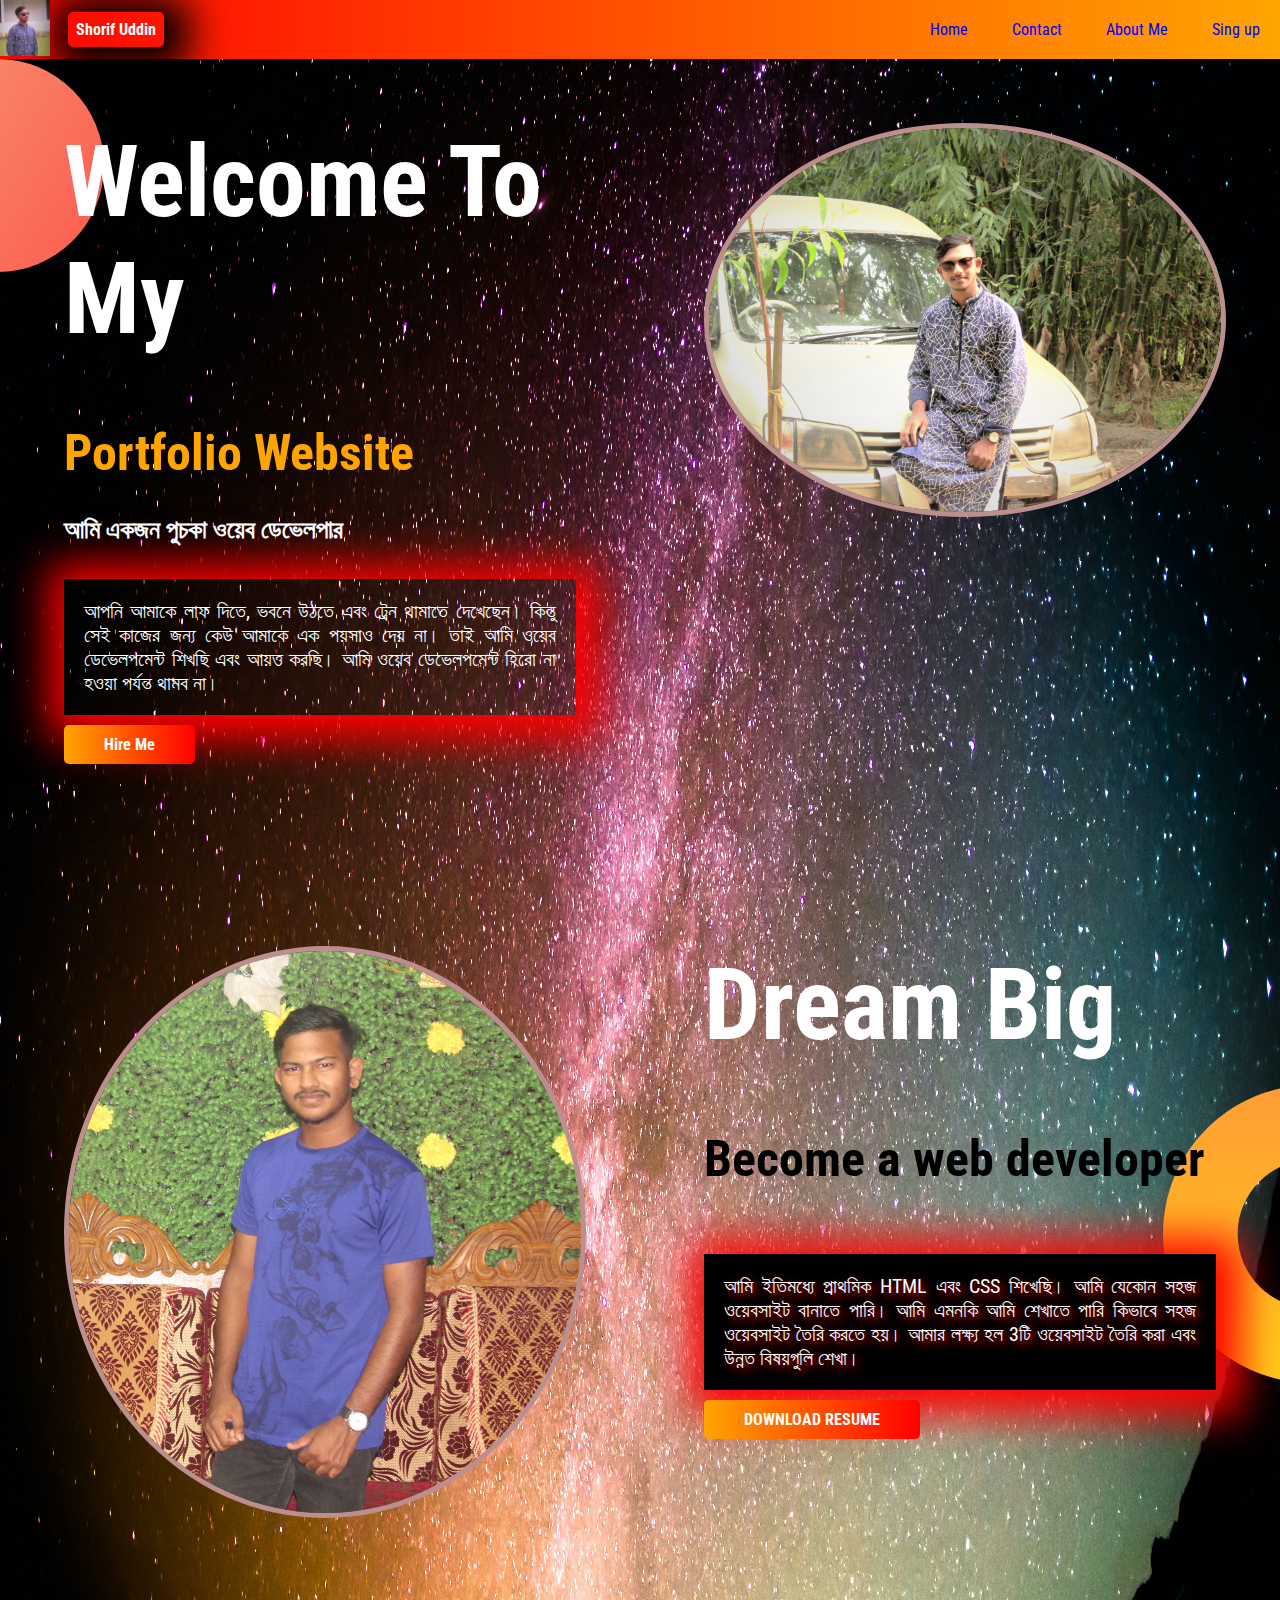
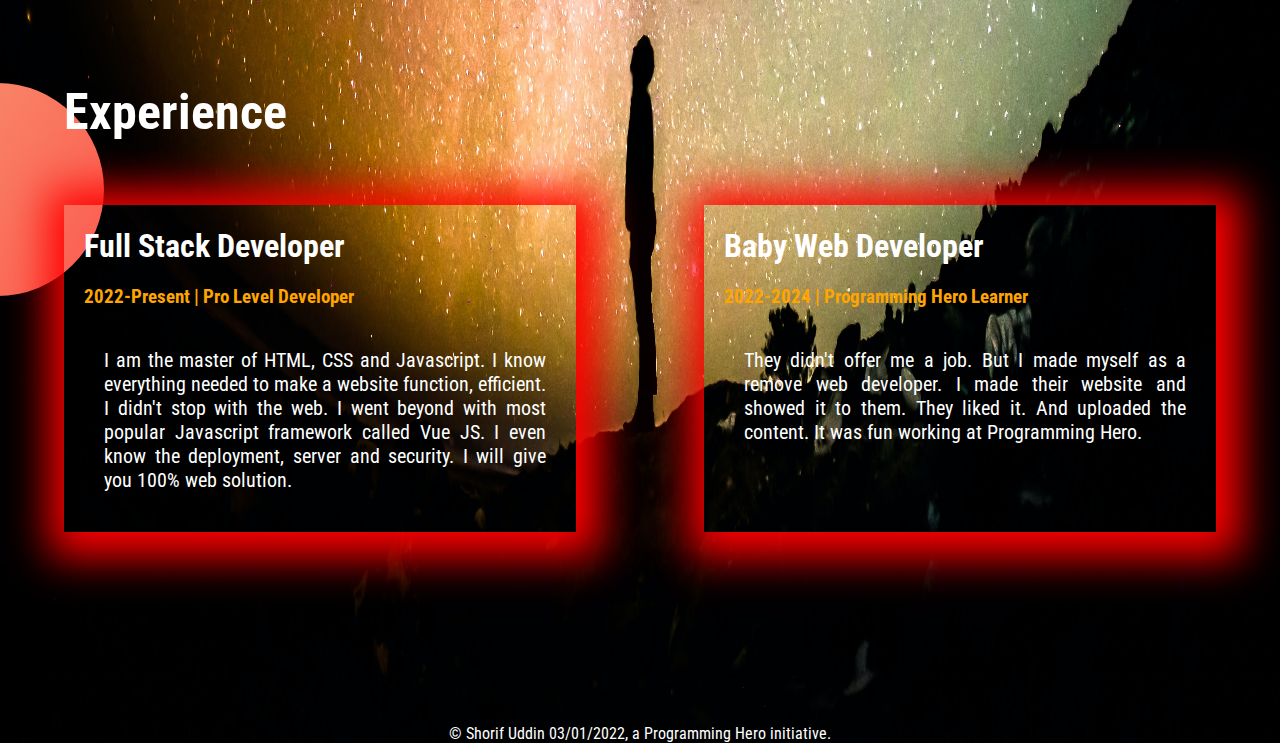
<file: index.html>
<!DOCTYPE html>
<html lang="en">

<head>
    <meta charset="UTF-8">
    <meta http-equiv="X-UA-Compatible" content="IE=edge">
    <meta name="viewport" content="width=device-width, initial-scale=1.0">
    <title>Developer Portfolio</title>
    <link rel="shortcut icon" href="images/img-mad.jpg" type="image/x-icon">
    <link rel="preconnect" href="https://fonts.googleapis.com">
    <link rel="preconnect" href="https://fonts.gstatic.com" crossorigin>
    <link href="https://fonts.googleapis.com/css2?family=Roboto+Condensed&display=swap" rel="stylesheet">
    <link rel="stylesheet" href="style.css">
</head>

<body>
    <header>
        <ul class="header">
            <img id="logo" width="50px" src="images/img-mad.jpg" alt="">
            <span id="logo-name">Shorif Uddin</span>
            <li><a href="index.html">Home</a></li>
            <li><a target="_blank" href="">Contact</a></li>
            <li><a href="html/about-me.html">About Me</a></li>
            <li><a href="html/sing-up.html">Sing up</a></li>
        </ul>
    </header>
    <section class="flexdiv">
        <div class="text-white section1 bgimg">
            <h1 class="text-larg">Welcome To My</h1>
            <h1><span class="color-orange font50">Portfolio Website</span></h1>
            <h4>আমি একজন পুচকা ওয়েব ডেভেলপার</h4>
            <p class="wordstyle boxshadow">আপনি আমাকে লাফ দিতে, ভবনে উঠতে এবং ট্রেন থামাতে দেখেছেন। কিন্তু সেই কাজের
                জন্য কেউ
                আমাকে এক পয়সাও দেয়
                না। তাই আমি ওয়েব ডেভেলপমেন্ট শিখছি এবং আয়ত্ত করছি। আমি ওয়েব ডেভেলপমেন্ট হিরো না হওয়া পর্যন্ত থামব
                না।</p>
            <a class="linkbutton" target="-blank" href="https://www.linkedin.com/in/shorif-uddin-58b01a203/">Hire
                Me</a>
        </div>
        <div class="section1">
            <img id="dreamimg-1" src="images/img-car.jpg" alt="">
        </div>
    </section>
    <section class="flexdiv">
        <div class="section1">
            <img id="dreamimg-2" src="images/img-love.jpg" alt="">
        </div>
        <div class="section1 dreamback">
            <h1 class="text-larg text-white">Dream Big</h1>
            <h4 id="dreamh4">Become a web developer</h4>
            <p id="dreamtext" class="wordstyle boxshadow">আমি ইতিমধ্যে প্রাথমিক HTML এবং CSS শিখেছি। আমি যেকোন সহজ
                ওয়েবসাইট
                বানাতে পারি। আমি
                এমনকি আমি শেখাতে পারি কিভাবে সহজ ওয়েবসাইট তৈরি করতে হয়। আমার লক্ষ্য হল 3টি ওয়েবসাইট তৈরি
                করা এবং উন্নত বিষয়গুলি শেখা।</p>
                <a class="linkbutton" download="download" href="download/Shorif Uddin_cv.pdf">DOWNLOAD RESUME</a>
        </div>
    </section>
    <section class="experience text-white">
        <h1 class="font50" id="exp">Experience</h1>
        <div class="flexdiv">
            <div id="expimg" class="newexp boxshadow">
                <h1>Full Stack Developer</h1>
                <h3 class="color-orange">2022-Present | Pro Level Developer</h3>
                <p class="wordstyle">I am the master of HTML, CSS and Javascript. I know everything needed to make a
                    website function,
                    efficient. I didn't stop with the web. I went beyond with most popular Javascript framework called
                    Vue
                    JS. I even know the deployment, server and security. I will give you 100% web solution.</p>
            </div>
            <div class="newexp boxshadow">
                <h1>Baby Web Developer</h1>
                <h3 class="color-orange">2022-2024 | Programming Hero Learner</h3>
                <p class="wordstyle">They didn't offer me a job. But I made myself as a remove web developer. I made
                    their website and
                    showed
                    it to them. They liked it. And uploaded the content. It was fun working at Programming Hero.</p>
            </div>
        </div>
    </section>
    <footer>
        © Shorif Uddin 03/01/2022, a Programming Hero initiative.
    </footer>
</body>

</html>
</file>
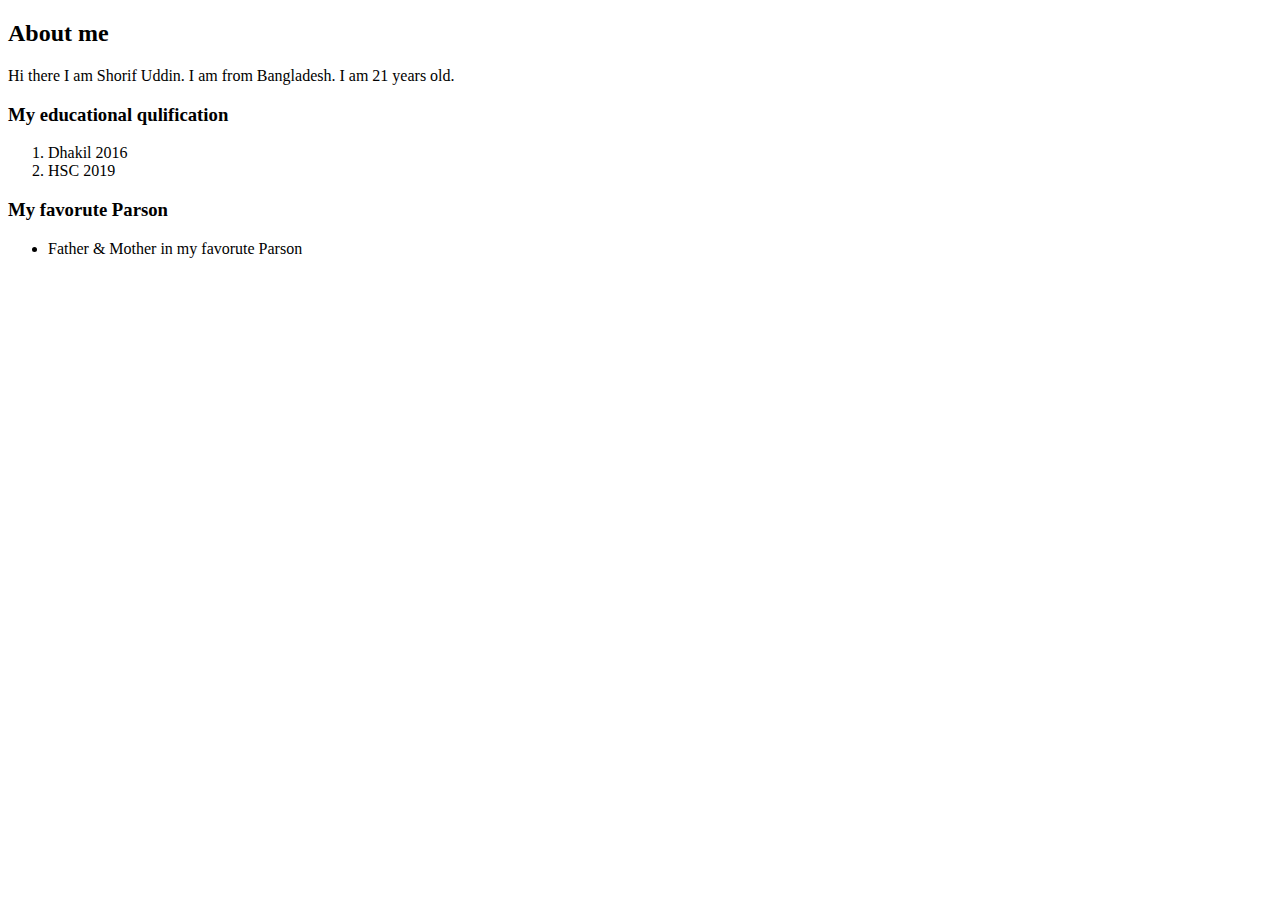
<file: html/about-me.html>
<!DOCTYPE html>
<html lang="en">

<head>
    <meta charset="UTF-8">
    <meta http-equiv="X-UA-Compatible" content="IE=edge">
    <meta name="viewport" content="width=device-width, initial-scale=1.0">
    <title>About Me</title>
    <link rel="shortcut icon" href="../images/img-mad.jpg" type="image/x-icon">
</head>

<body>
    <div>
        <h2>About me</h2>
        Hi there I am Shorif Uddin. I am from Bangladesh. I am 21 years old. <br>
    </div>

    <div>
        <h3>My educational qulification</h3>
        <ol>
            <li>Dhakil 2016</li>
            <li>HSC 2019</li>
        </ol>
        <h3>My favorute Parson</h3>
        <ul>
            <li>Father & Mother in my favorute Parson</li>
        </ul>

    </div>


</body>

</html>
</file>
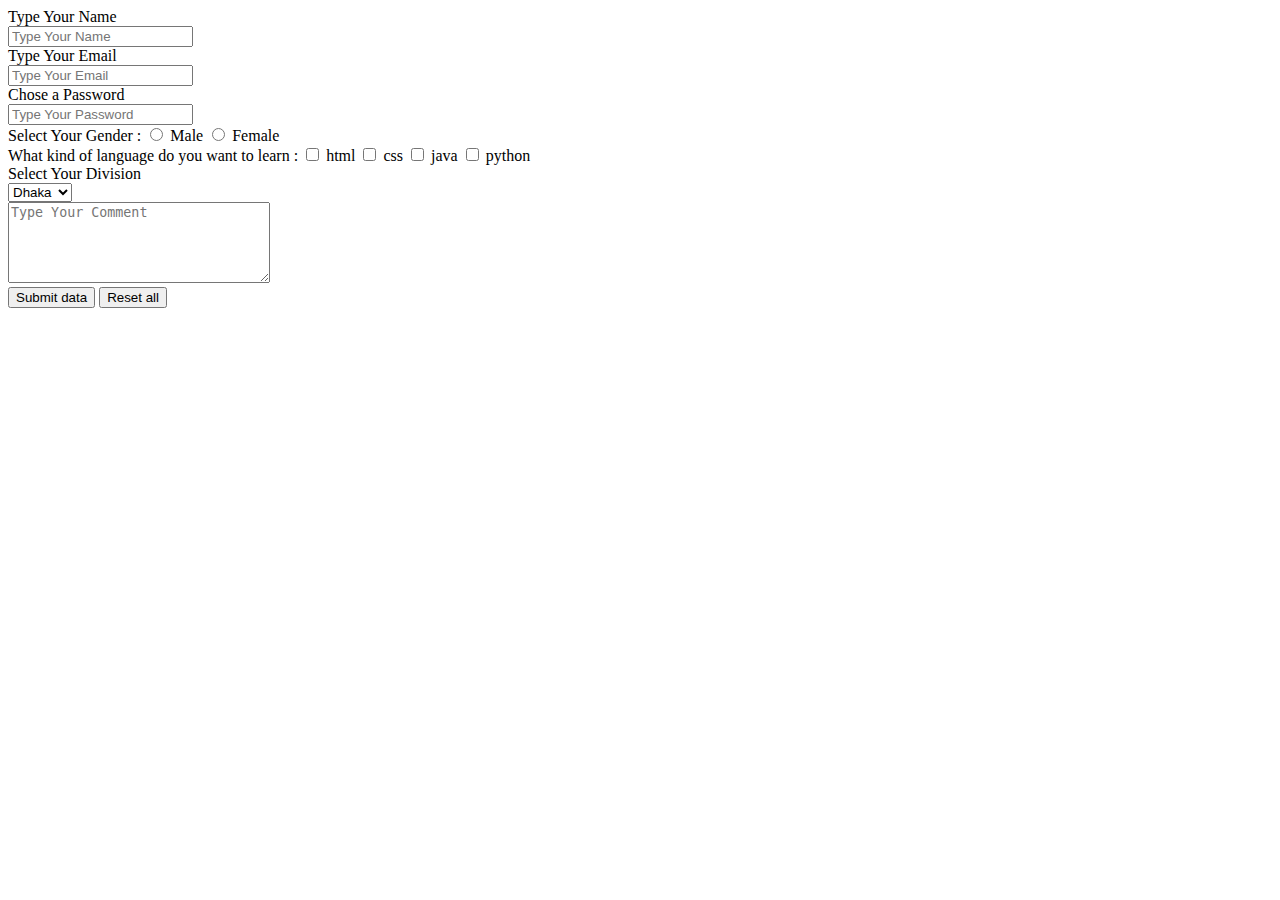
<file: html/sing-up.html>
<!DOCTYPE html>
<html lang="en">

<head>
    <meta charset="UTF-8">
    <meta http-equiv="X-UA-Compatible" content="IE=edge">
    <meta name="viewport" content="width=device-width, initial-scale=1.0">
    <title>Sing Up</title>
    <link rel="shortcut icon" href="../images/img-mad.jpg" type="image/x-icon">
</head>

<body>
    <div>
        <form action="#">
            Type Your Name <br>
            <input type="text" placeholder="Type Your Name"> <br>
            Type Your Email <br>
            <input type="email" placeholder="Type Your Email"> <br>
            Chose a Password <br>
            <input type="password" placeholder="Type Your Password"> <br>
            Select Your Gender :
            <input type="radio" name="Gender" value="MAle"> Male
            <input type="radio" name="Gender" value="Female"> Female <br>
            What kind of language do you want to learn :
            <input type="checkbox" name="" id=""> html
            <input type="checkbox" name="" id=""> css
            <input type="checkbox" name="" id=""> java
            <input type="checkbox" name="" id=""> python <br>
            Select Your Division <br>
            <select name="" id="">
                <option value="Dhaka">Dhaka</option>
                <option value="Dhaka">Sylhet</option>
                <option value="Khulna">Khulna</option>
                <option value="Barisal">Barisal</option>
            </select> <br>
            <textarea name="" id="" cols="30" rows="5" placeholder="Type Your Comment"></textarea> <br>
            <input type="submit" value="Submit data">
            <input type="reset" value="Reset all"> <br>
        </form>
    </div>
</body>

</html>
</file>
<file: style.css>
body,html{
    min-height: 100%;
}
#logo{
    float: left;
}
#logo-name{
    color: white;
    font-weight: bold;
    float: left;
    margin: 12px 12px 12px 18px;
    padding: 8px;
    box-shadow: 5px 5px 40px 20px black;
    border-radius: 5px;
 } 
body{
    margin: 0;
    font-family: 'Roboto Condensed', sans-serif;
    background-image: url(images/dodybackground.jpg); 
    background-repeat: no-repeat;
    background-size: 100% 100%;
    background-size: 100% 100%;
}
.header{
    background-image: linear-gradient(to right, red, orange);
}
header ul{
    margin: 0;
    padding: 0;
    text-align: right;
}
header ul li{
    margin: 10px;
    padding: 10px;
    display: inline-block;
}
header ul li a{
    color: blue;
    text-decoration: none;
}
header ul li:hover{
    background-color: seashell;
    color: black;
}
.text-white{
    color: white;
}
.flexdiv{
    display: flex;
}
.section1{
    width: 50%;
    padding: 5%;
    margin-top: 0%;
    margin-bottom: 5%;
}
.section1 img{
    width: 100%;
}
.color-orange{
    color: orange;
}
.linkbutton{
    font-weight: 700;
    color: white;
    text-decoration: none;
    background-image: linear-gradient(to right, orange, red);
    padding: 10px 40px;
    border-radius: 5px;
}
.text-larg{
    font-size: 100px;
    margin-top: 0px;}
.bgimg{
    background-image: url(images/exp-bg.png);
    background-repeat: no-repeat;
}
.wordstyle{
    text-align: justify;
    font-size: 20px;
    padding: 20px;
}
.font50{
    font-size: 50px;
}
section div h4{
    font-size: 25px;
}
#dreamimg-1{
    border: 5px solid rosybrown;
    border-radius: 50%;
    margin-top: 0px;
}
#dreamimg-2{
    border: 5px solid rosybrown;
    border-radius: 50%;
    margin-top: 0px;
}
#dreamtext{
    color: white;
    padding: 20px;
    background-color: black;
    text-shadow: 4px 4px 10px rgb(255, 7, 7);
}
.dreamback{
    background-image: url(images/dream-bg.png);
    background-repeat: no-repeat;
    background-position: right;
}
#dreamh4{
    font-size: 50px;
    margin-top: 5px;
    margin-bottom: 50pxpx;
}
#exp{
    margin-left: 5%;
    margin-bottom: 5%;
    padding-top: 0%;
}
.newexp{
    width: 40%;
    padding: 0px 10px 0px 20px;
    margin-top: 0%;
    margin-left: 5%;
    margin-right: 5%;
    margin-bottom: 5%;
}
.experience{
    background-image: url(images/exp-bg.png);
    background-repeat: no-repeat;
}
.boxshadow{
    box-shadow: 5px 5px 40px 20px red;
}
footer{
    color: white;
    text-align: center;
    margin-top: 10%;
}
</file>
